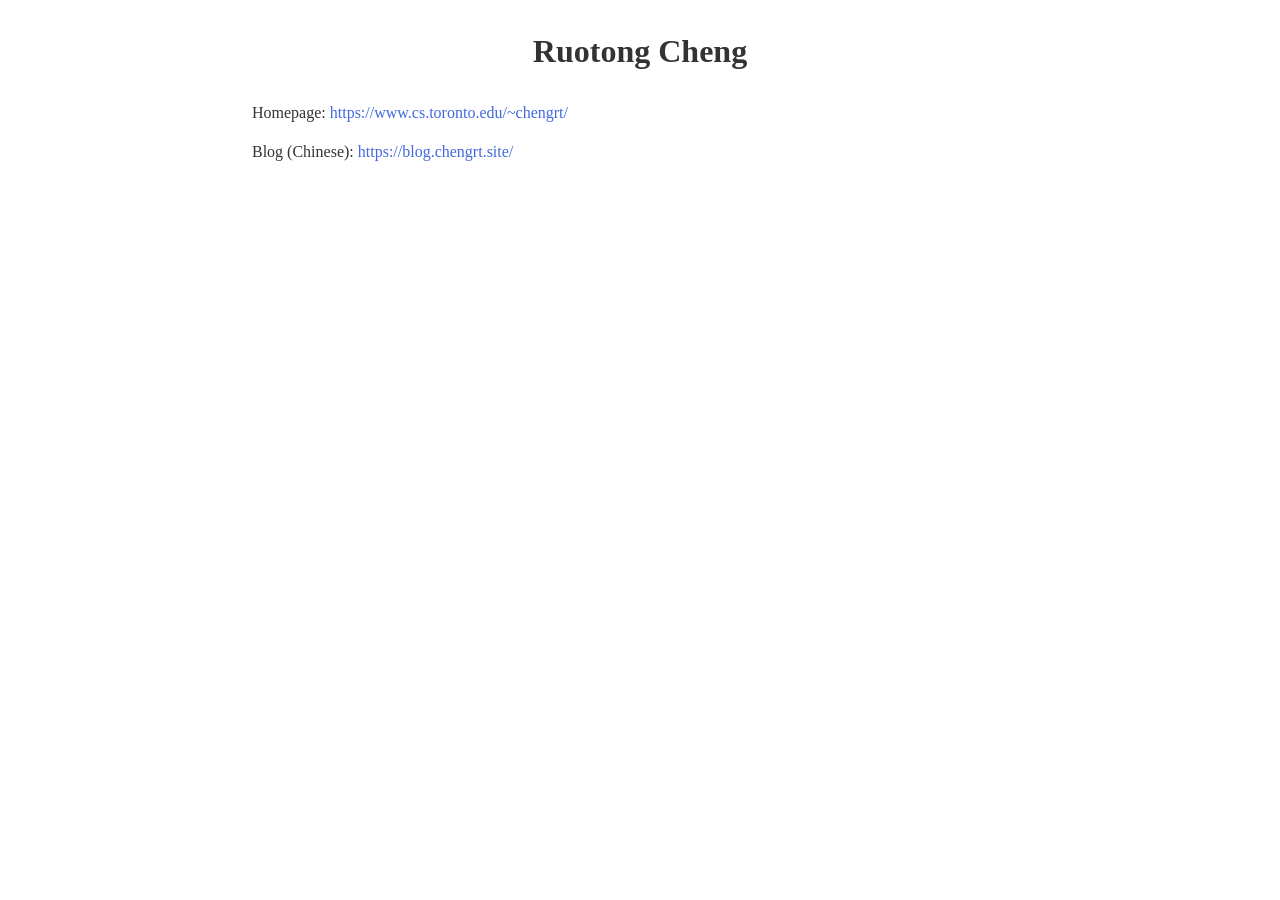
<file: index.html>
<!DOCTYPE html>
<html>
    <head>
        <title>Ruotong Cheng</title>
        <meta name="viewport" content="width=device-width, initial-scale=1.0">
        <link rel="stylesheet" href="styles.css"> 
    </head>
    <body class="container">
        <main>
            <h1 class="title">Ruotong Cheng</h1>
            <section>
                <p>Homepage: <a href="https://www.cs.toronto.edu/~chengrt/">https://www.cs.toronto.edu/~chengrt/</a></p>
                <p>Blog (Chinese): <a href="https://blog.chengrt.site/">https://blog.chengrt.site/</a></p>
            </section>
        </main>
    </body>
</html>
</file>
<file: styles.css>
* {
    box-sizing: border-box;
}

body {
    line-height: 1.4;
    font-size: 100%;
    color: #333;
}

h1, h2, h3 {
    line-height: 1.2;
}

a {
    text-decoration: none;
}

a:link, a:visited {
    color: royalblue;
}

p {
    margin: 1rem 0;
}

.container {
    position: relative;
    margin: 32px auto 0 auto;
    padding: 0 12px;
    max-width: 800px;
    min-height: calc(100vh - 32px);
}

.title {
    text-align: center;
}

main {
    padding-bottom: 3.5rem;
}

section {
    margin: 2rem 0;
}

footer {
    position: absolute;
    bottom: 0;
    height: 3.5rem;
    width: calc(100% - 24px);
    padding-top: 0.5rem;
}

.intro {
    display: flow-root;
    margin-top: 0;
}

.intro .portrait {
    width: 200px;
    float: right;
    margin-top: 1rem;
    margin-left: 16px;
}

@media only screen and (max-width: 600px) {
    .intro .portrait {
        float: none;
        margin: 0 auto;
        display: block;
    }
}
</file>
